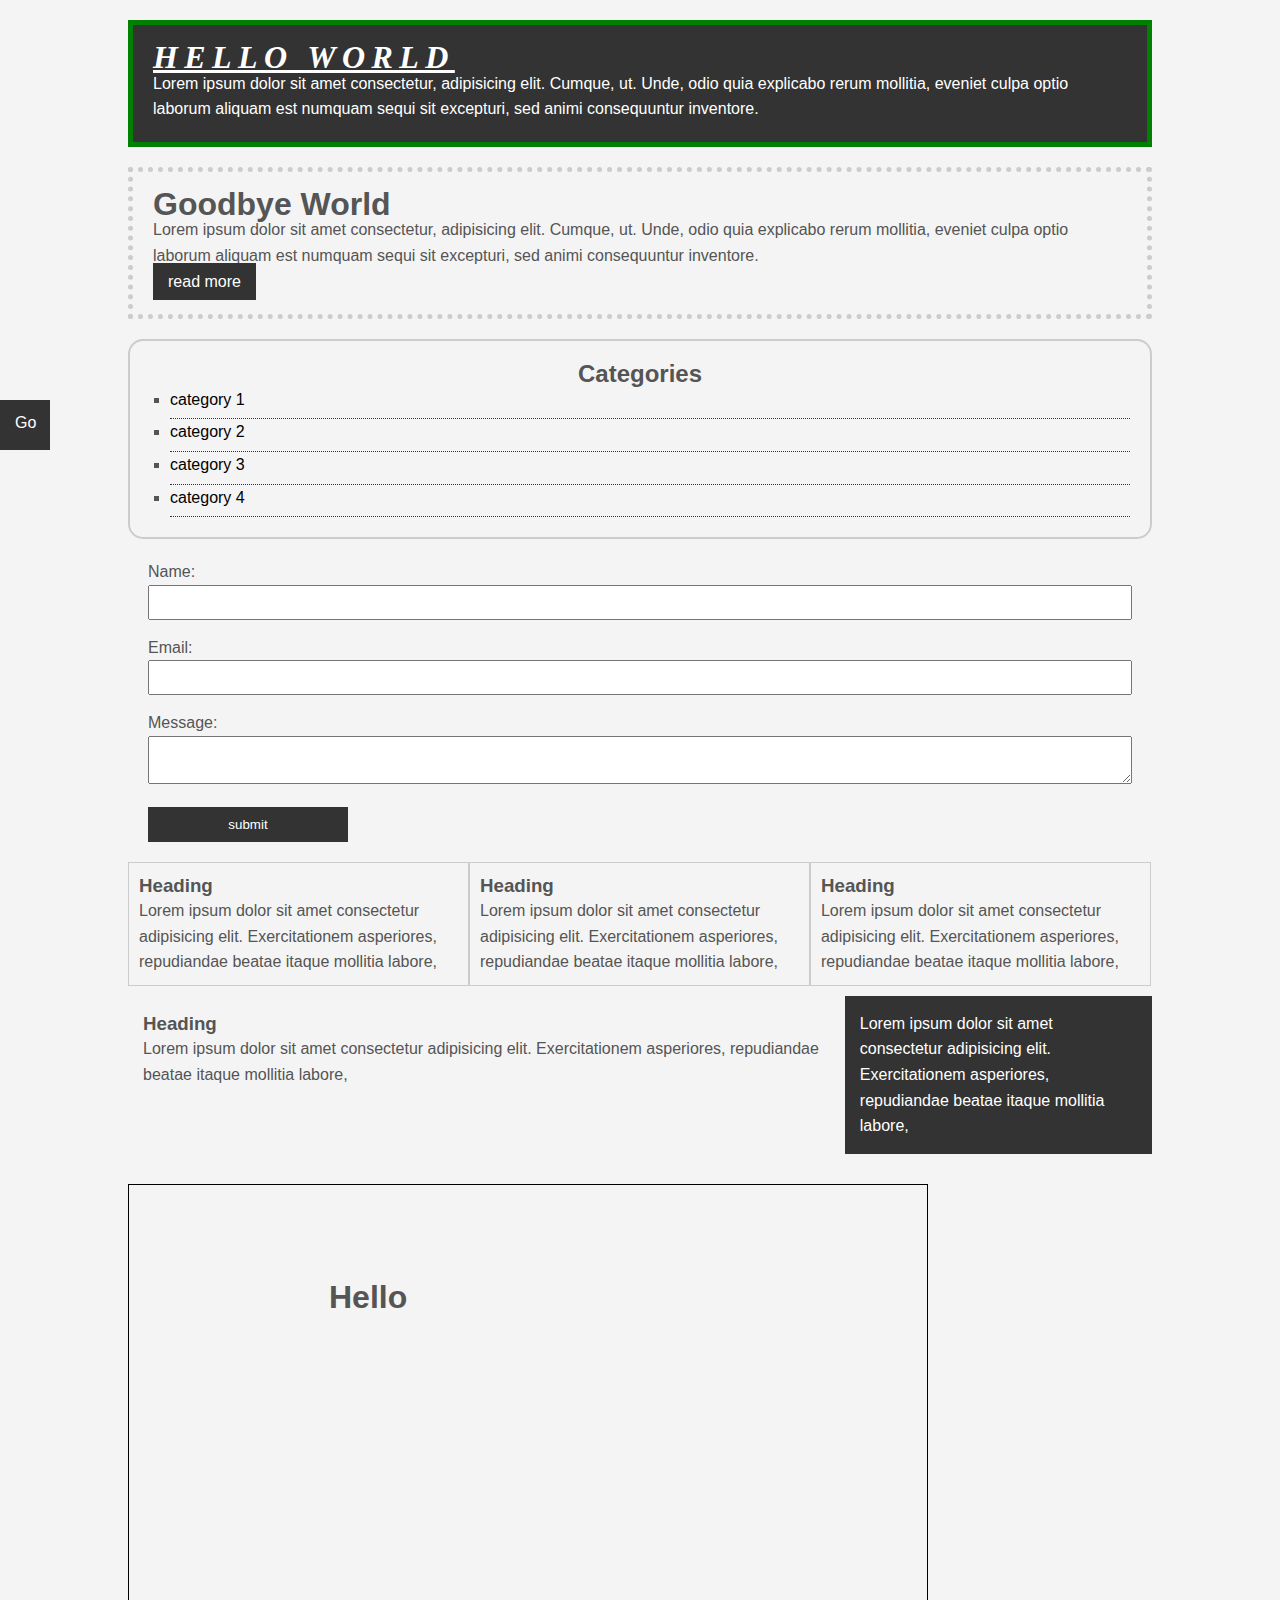
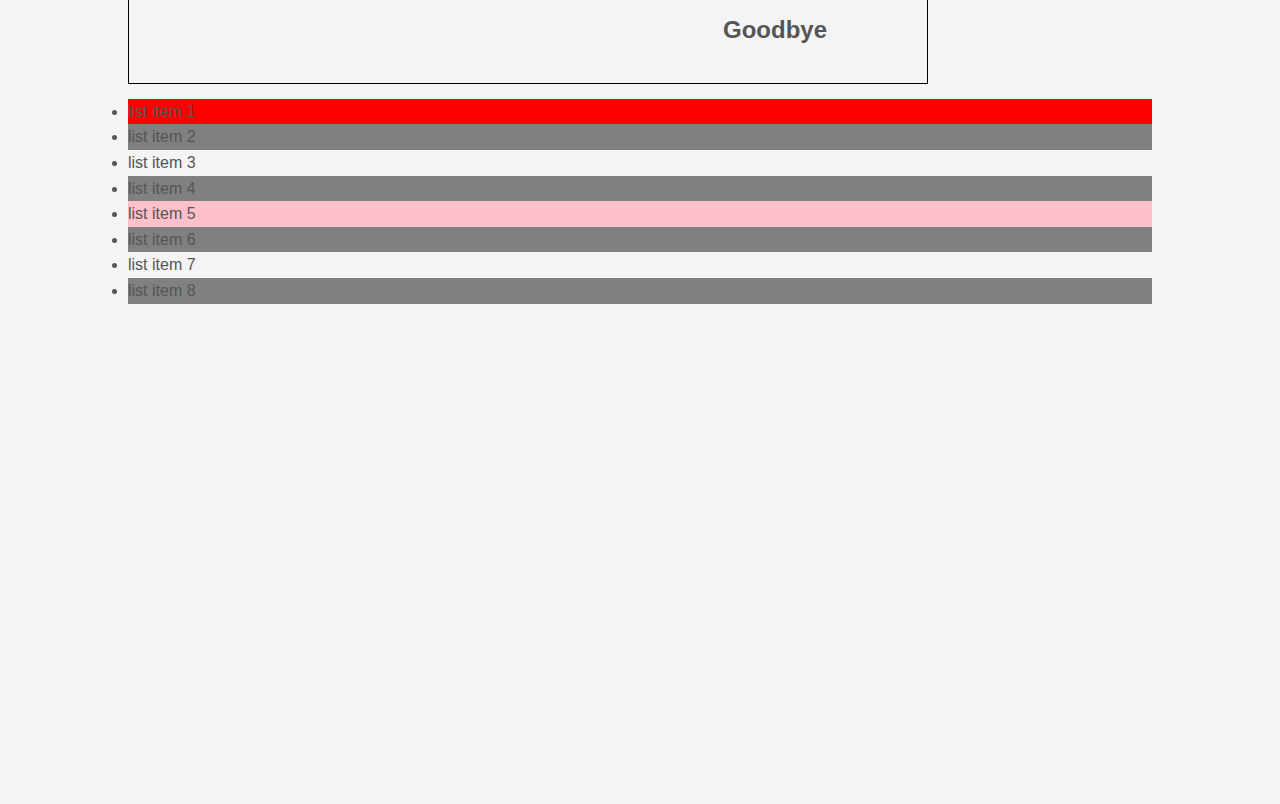
<file: index.html>
<!DOCTYPE html>
<html lang="en">
<head>
    <meta charset="UTF-8">
    <meta http-equiv="X-UA-Compatible" content="IE=edge">
    <meta name="viewport" content="width=device-width, initial-scale=1.0">
    <title>css crash course</title>
    <link rel="stylesheet" href="style.css">
</head>
<body>
    <div class="container">
        <!-- start box-1 -->
      <div class="box-1">
        <h1>Hello World</h1>
        <p>Lorem ipsum dolor sit amet consectetur, adipisicing elit. Cumque, ut. Unde, odio quia explicabo rerum mollitia, eveniet culpa optio laborum aliquam est numquam sequi sit excepturi, sed animi consequuntur inventore.</p>
      </div>
        <!-- start box-1 -->

      <!-- start box-2 -->
      <div class="box-2">
        <h1>Goodbye World</h1>
        <p>Lorem ipsum dolor sit amet consectetur, adipisicing elit. Cumque, ut. Unde, odio quia explicabo rerum mollitia, eveniet culpa optio laborum aliquam est numquam sequi sit excepturi, sed animi consequuntur inventore.</p>
        <a class="btn" href="#">read more</a>
      </div>
      <!-- start box-2 -->

      <!-- start category section -->
      <div class="categories">
        <h2>Categories</h2>

        <ul>
            <li><a href="#">category 1</a></li>
            <li><a href="#">category 2</a></li>
            <li><a href="#">category 3</a></li>
            <li><a href="#">category 4</a></li>
        </ul>
      </div>
      <!-- end category section -->

      <!-- start form -->
      <form class="my-form">
        <div class="form-group">
            <label for="">Name: </label>
            <input type="text" name="name">
        </div>

        <div class="form-group">
            <label for="">Email: </label>
            <input type="text" name="email">
        </div>

        <div class="form-group">
            <label for="">Message: </label>
            <textarea name="message"></textarea>
        </div>
        <input class="btn" type="submit" value="submit" >
      </form>
      <!-- end form -->

      <!-- some text section -->
      <div class="block">
        <h3>Heading</h3>
        <p>Lorem ipsum dolor sit amet consectetur adipisicing elit. Exercitationem asperiores, repudiandae beatae itaque mollitia labore, </p>
      </div>

      <div class="block">
        <h3>Heading</h3>
        <p>Lorem ipsum dolor sit amet consectetur adipisicing elit. Exercitationem asperiores, repudiandae beatae itaque mollitia labore, </p>
      </div>

      <div class="block">
        <h3>Heading</h3>
        <p>Lorem ipsum dolor sit amet consectetur adipisicing elit. Exercitationem asperiores, repudiandae beatae itaque mollitia labore, </p>
      </div>
      <!-- some text section -->

      <!-- clear div -->
      <div class="clr"></div>

      <!-- start some extra text div -->
      <div id="main-block">
        <h3>Heading</h3>
        <p>Lorem ipsum dolor sit amet consectetur adipisicing elit. Exercitationem asperiores, repudiandae beatae itaque mollitia labore, </p>
      </div>

      <div id="side-block">        
        <p>Lorem ipsum dolor sit amet consectetur adipisicing elit. Exercitationem asperiores, repudiandae beatae itaque mollitia labore, </p>
      </div>

      <!-- clear div -->
      <div class="clr"></div>
      <!-- end some extra text div -->

      <!-- say hi -->
      <div class="p-box">
        <h1>Hello</h1>
        <h2>Goodbye</h2>
      </div>
      <!-- say hi -->

      <!--start list items -->
      <ul class="my-list">
        <li>list item 1</li>
        <li>list item 2</li>
        <li>list item 3</li>
        <li>list item 4</li>
        <li>list item 5</li>
        <li>list item 6</li>
        <li>list item 7</li>
        <li>list item 8</li>
      </ul>
      <!--end list items -->
    </div>
      <!-- end container -->

      <!-- fixed button -->
      <a href="" class="fix-me btn">Go</a>
     <!--end fixed button -->

    <!-- extra div -->
    <div style="margin-top: 500px;"></div>

</body>
</html>
</file>
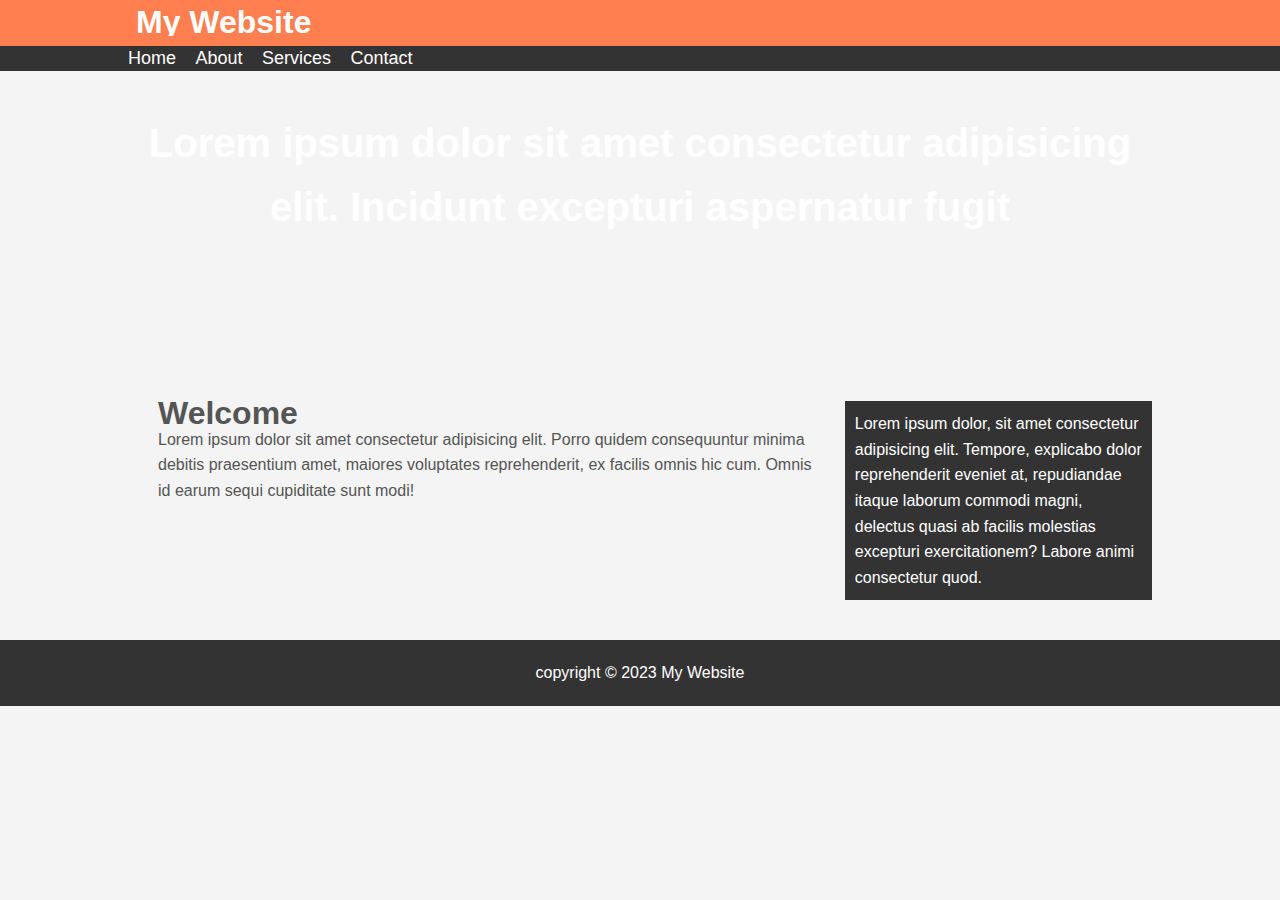
<file: my website/index.html>
<!DOCTYPE html>
<html lang="en">
<head>
    <meta charset="UTF-8">
    <meta http-equiv="X-UA-Compatible" content="IE=edge">
    <meta name="viewport" content="width=device-width, initial-scale=1.0">
    <title>My Website</title>
    <!-- css file -->
    <link rel="stylesheet" href="css/style.css">
</head>
<body>

    <!-- start header section -->
   <header class="main-header">
        <div class="container">
            <h1>My Website</h1>
        </div>
    </header>
    <!-- end header section -->
    
    <!-- start nav section -->
    <nav id="nav-bar">
        <div class="container">
            <ul>
                <li><a href="#">Home</a></li>
                <li><a href="#">About</a></li>
                <li><a href="#">Services</a></li>
                <li><a href="#">Contact</a></li>
            </ul>
        </div>
    </nav>
    <!-- end nav section -->

    <!-- start showCase section -->
    <section id="showCase">
        <div class="container">
            <h1>Lorem ipsum dolor sit amet consectetur adipisicing elit. Incidunt excepturi aspernatur fugit</h1>
        </div>
    </section>
    <!-- end showCase section -->

    <!-- start main Area section -->
    <div class="container">
    <section id="main">        
            <h1>Welcome</h1>
            <p>Lorem ipsum dolor sit amet consectetur adipisicing elit. Porro quidem consequuntur minima debitis praesentium amet, maiores voluptates reprehenderit, ex facilis omnis hic cum. Omnis id earum sequi cupiditate sunt modi!</p>       
    </section>
    <!-- end main Area section -->

    <!-- start aside  -->
    <aside id="sideBar">
        <p>Lorem ipsum dolor, sit amet consectetur adipisicing elit. Tempore, explicabo dolor reprehenderit eveniet at, repudiandae itaque laborum commodi magni, delectus quasi ab facilis molestias excepturi exercitationem? Labore animi consectetur quod.</p>
    </aside>
    <!-- end aside  -->
</div>

<!-- start footer -->
<footer id="main-footer">
<p>copyright &copy; 2023 My Website</p>
</footer>
<!-- end footer -->
</body>
</html>
</file>
<file: style.css>
/* global prop */
*{
    box-sizing: border-box;
    padding: 0;
    margin: 0;
}

body{
    background-color: #f4f4f4;
    color: #555555;
    font-family: Arial, Helvetica, sans-serif;
    font-size: 16px;
    font-weight: normal;
    line-height: 1.6em;
    margin: 0;
}

/* start container */
.container{
    width: 80%;
    margin: auto;
}
/* end container */

.btn{
    padding: 10px 15px;
    background-color: #333;
    color: white;
    border: none;
    width: 200px;
}

.btn:hover{
    background-color: red;
    color: #fff;
    cursor: pointer;
}

.clr{
    clear: both;
}

/* start box-1 */
.box-1{
    background-color: #333;
    color: #fff;
    border: 5px solid green;
    padding:20px;
    margin: 20px 0;
}

.box-1 h1{
    font-family: Tahoma;
    font-weight: 800;
    font-style: italic;
    text-decoration: underline;
    text-transform: uppercase;
    letter-spacing: 0.2em;
}
/* end box-1 */

/* start box-2 */
.box-2{
    border: 5px dotted #ccc;
    padding: 20px;
    margin: 20px 0;
}
/* end box-2 */

/* start categories section */
.categories{
    border: 2px solid #ccc;
    border-radius: 15px;
    padding: 20px;
}

.categories h2{
    text-align: center;
}

.categories ul{
    padding: 0;
    padding-left: 20px;
    list-style: square;
    list-style: none;

}

.categories li{
    padding-bottom: 6px;
    border-bottom: 1px dotted #333;
    list-style: square;
}
/* end categories section */

/* all a */
a{
    text-decoration: none;
    color: #000;
}

a:hover{
    color: red;
}

a:active{
    color: green;
}



/* start form */
.my-form{
    padding: 20px;
}

.my-form .form-group{
    padding-bottom: 15px;
}

.my-form label{
    display: block;
}

.my-form input[type="text"], .my-form textarea{
    padding: 8px;
    width: 100%;
}
/* end form */

/* start some text section */
.block{
    float: left;
    width: 33.3%;
    border: 1px solid #ccc;
    padding: 10px;
    margin-bottom: 10px;
}
/* end some text section */

/* start extra text section */
#main-block{
    float: left;
    width: 70%;
    padding: 15px;
}

#side-block{
    float: right;
    width: 30%;
    background-color: #333;
    color: #fff;
    padding: 15px;

}
/* end extra text section */

/* start say hi section */
.p-box{
    width: 800px;
    height: 500px;
    border: 1px solid #000;
    margin-top: 30px;
    position: relative;
    background-image: url(https://media.istockphoto.com/id/1210045819/vector/blue-glitter-geometric-abstract-circular-gradient-background.jpg?s=612x612&w=0&k=20&c=bceTf80ZCiF2f07cRa7NYv_XfSwRQIgSQgFl2u99PTw=);
    background-size: cover;
    background-position: center;
}

.p-box h1{
    position: absolute;
    top: 100px;
    left: 200px;
}

.p-box h2{
    position:absolute;
    bottom: 40px;
    right: 100px;
}
/* end say hi section */

/* fixed button */
.fix-me{
    position: fixed;
    top: 400px;
    width: 50px;
    height: 50px;
    color: #fff;
}
/* fixed button */

/* start my-list section */
.my-list{
    padding-top: 15px;
}

.my-list li:first-child{
    background-color: red;
}

.my-list li:last-child{
    background-color: green;
}

.my-list li:nth-child(5){
    background-color: pink;
}

.my-list li:nth-child(even){
    background-color: gray;
}
/* end my-list section */
</file>
<file: my website/css/style.css>
/* global prop */
*{
    box-sizing: border-box;
    padding: 0;
    margin: 0;
}

body{
    background-color: #f4f4f4;
    color: #555;
    font-family: Arial, Helvetica, sans-serif;
    font-size: 16px;
    line-height: 1.6em;
}

.container{
    overflow: hidden;
    width: 80%;
    margin: auto;
}

/* start header */
.main-header{
    background-color: coral;
    color: #fff;
    padding: 10px;
}
/* end header */

/* start nav bar */
#nav-bar{
    background-color: #333;
    color: #fff;
}

#nav-bar ul{
padding: 0;
list-style: none;
}

#nav-bar li{
display: inline;
}

#nav-bar a{
    color: #fff;
    text-decoration: none;
    font-size: 18px;
    padding-right: 15px;
}
/* end nav bar */

/* start showCase section */
#showCase{
    background-image: url(https://t4.ftcdn.net/jpg/02/15/19/83/360_F_215198337_KkyPBuOYqsqvfJnXfYnl0T2xuyGXI34S.jpg);
    background-position: center right;
    background-repeat: no-repeat;
    background-size: cover;
    height: 300px;
    text-align: center;
    margin-bottom: 30px;
}

#showCase h1{
    color: #fff;
    font-size: 40px;
    line-height: 1.6em;
    padding-top: 40px;
}
/* end showCase section */

/* start main text section */
#main{
    float: left;
    width: 70%;
    padding: 0 30px;
}

/* mobile screen */
@media (max-width: 600px){
    #main{
        width: 100%;
        float: none;
    }
}
/* end main text section */

/* start sideBar section */
#sideBar{
    float: right;
    width: 30%;
    padding: 10px;
    background-color: #333;
    color: #fff;
}

/* mobile screen */
@media (max-width: 600px){
    #sideBar{
        width: 100%;
        float: none;
    }
}
/* end sideBar section */

/* start footer */
#main-footer{
    background-color: #333;
    color: #fff;
    text-align: center;
    padding: 20px;
    margin-top: 40px;
}
/* end footer */
</file>
